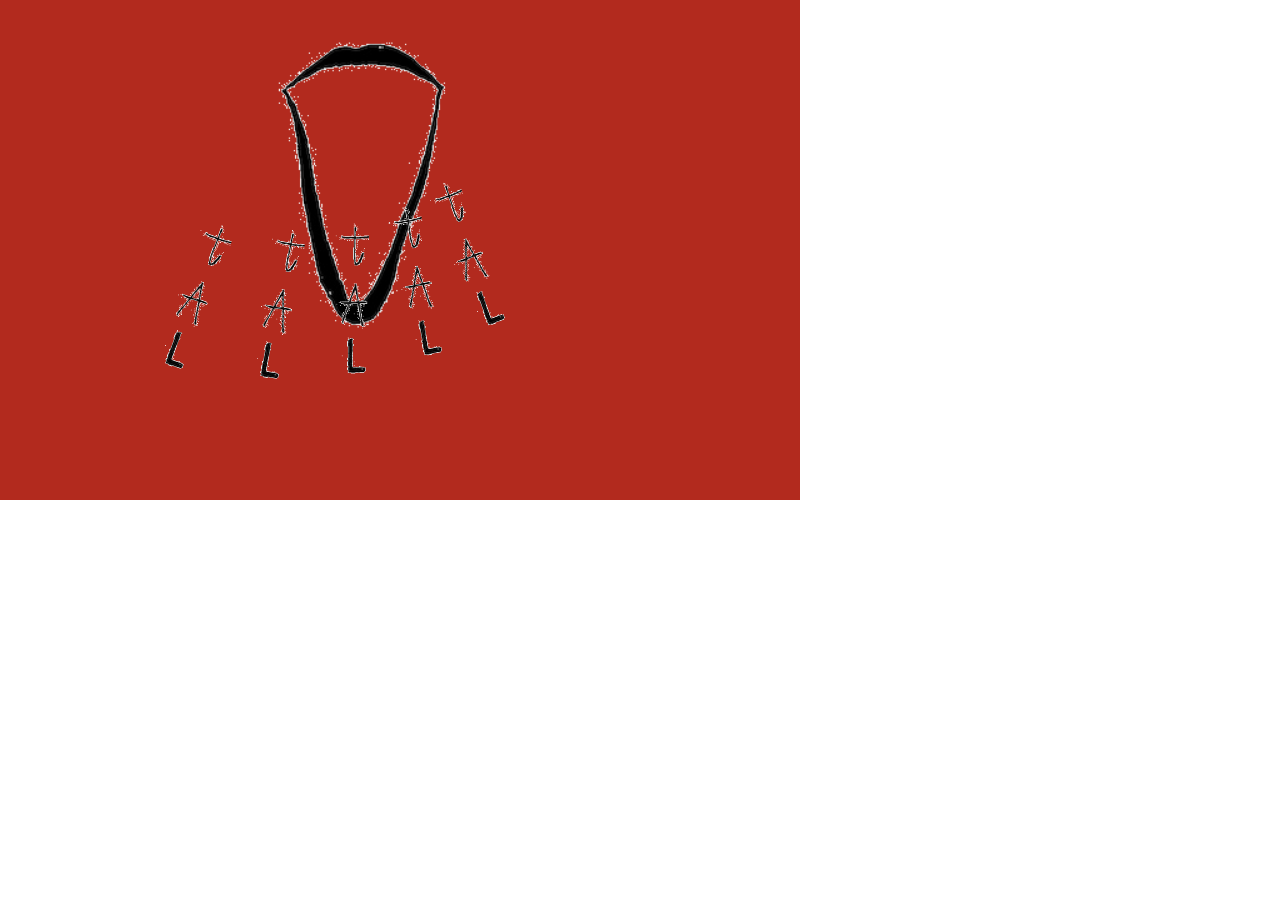
<file: living-sketches/index.html>
<!DOCTYPE html>
<html lang="en">

<head>
  <script src="libraries/p5.js"></script>
  <!-- <script src="libraries/p5.sound.js"></script> -->

  <link rel="stylesheet" type="text/css" href="style.css">
  <meta charset="utf-8" />
</head>

<body>
  <main>
  </main>
  <script src="sketch.js"></script>
</body>

</html>
</file>
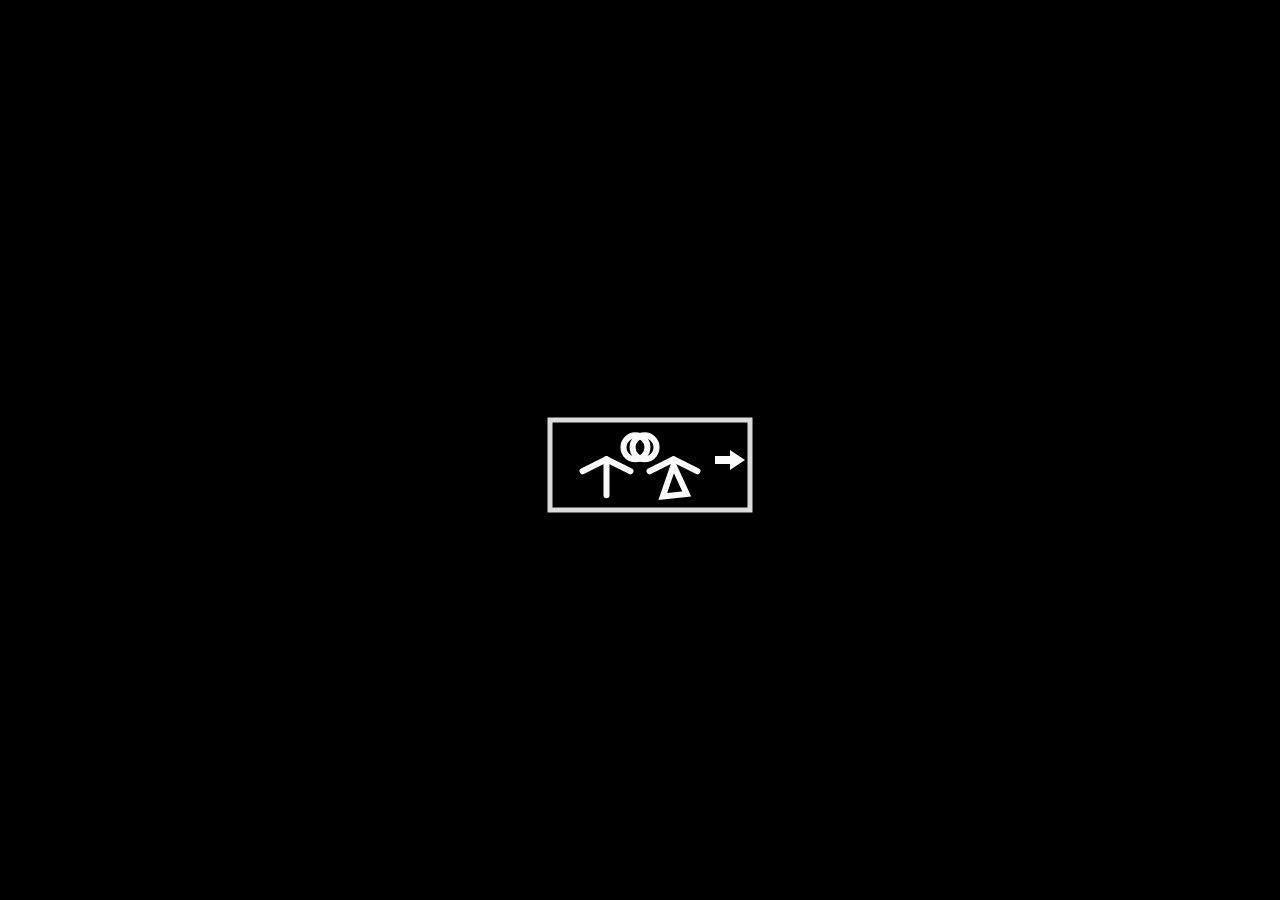
<file: object-dancers/index.html>
<!DOCTYPE html>
<html lang="en">

<head>
  <meta charset="utf-8" />
  <meta name="viewport" content="width=device-width, initial-scale=1.0">

  <title>CCLab | Object Dancer</title>

  <!-- link stylesheet -->
  <link rel="stylesheet" type="text/css" href="style.css">

  <!-- import p5 libraries -->
  <script src="libraries/p5.js"></script>
  <!-- <script src="libraries/p5.sound.js"></script> -->
  <!-- import custom script -->
  <script src="js/floor.js"></script>
</head>

<body>
  <!-- the following div will contain the p5 canvas. -->
  <main>
    <!-- p5 canvas will be appended here. -->
  </main>

  <!-- the script tag below should always be at the bottom, right before the closing body tag -->
  <script src="sketch.js"></script>
</body>

</html>
</file>
<file: living-sketches/style.css>
html, body {
  margin: 0;
  padding: 0;
}
canvas {
  display: block;
}
</file>
<file: object-dancers/style.css>
html,
body {
  margin: 0;
  padding: 0;
}

canvas {
  display: block;
}
</file>
